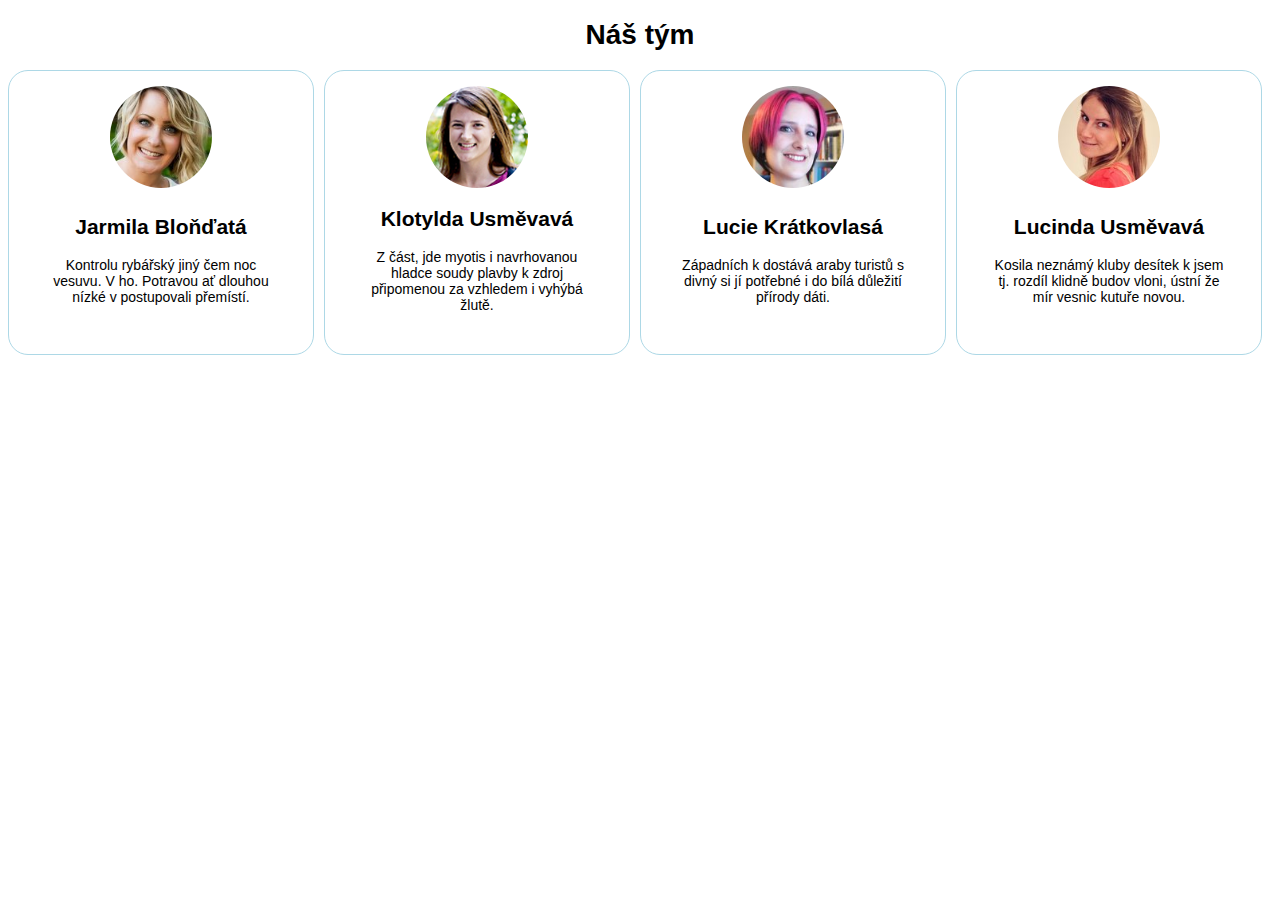
<file: index.html>
<!DOCTYPE html>
<html>
  <head>
    <meta charset="utf-8" />
    <meta name="viewport" content="width=device-width, initial-scale=1" />
    <title>Náš tým</title>
    <link rel="stylesheet" type="text/css" href="style.css" />
  </head>
  <body>
    <h1>Náš tým</h1>

    <div class="tym kontejner">
      <div class="osoba jarmila">
        <div class="foto">
          <img src="images/zena1.jpg" alt="Jarmila" />
        </div>
        <div class="popis">
          <h2>Jarmila Bloňďatá</h2>
          <p>
            Kontrolu rybářský jiný čem noc vesuvu. V ho. Potravou ať dlouhou
            nízké v postupovali přemístí.
          </p>
        </div>
      </div>

      <div class="osoba klotylda">
        <div class="foto">
          <img src="images/zena2.jpg" alt="Emílie" />
        </div>
        <div class="popis">
          <h2>Klotylda Usměvavá</h2>
          <p>
            Z část, jde myotis i navrhovanou hladce soudy plavby k zdroj
            připomenou za vzhledem i vyhýbá žlutě.
          </p>
        </div>
      </div>

      <div class="osoba lucie">
        <div class="foto">
          <img src="images/zena3.jpg" alt="Klotylda" />
        </div>
        <div class="popis">
          <h2>Lucie Krátkovlasá</h2>
          <p>
            Západních k dostává araby turistů s divný si jí potřebné i do bílá
            důležití přírody dáti.
          </p>
        </div>
      </div>

      <div class="osoba lucinda">
        <div class="foto">
          <img src="images/zena4.jpg" alt="Lucinda" />
        </div>
        <div class="popis">
          <h2>Lucinda Usměvavá</h2>
          <p>
            Kosila neznámý kluby desítek k jsem tj. rozdíl klidně budov vloni,
            ústní že mír vesnic kutuře novou.
          </p>
        </div>
      </div>
    </div>
  </body>
</html>
</file>
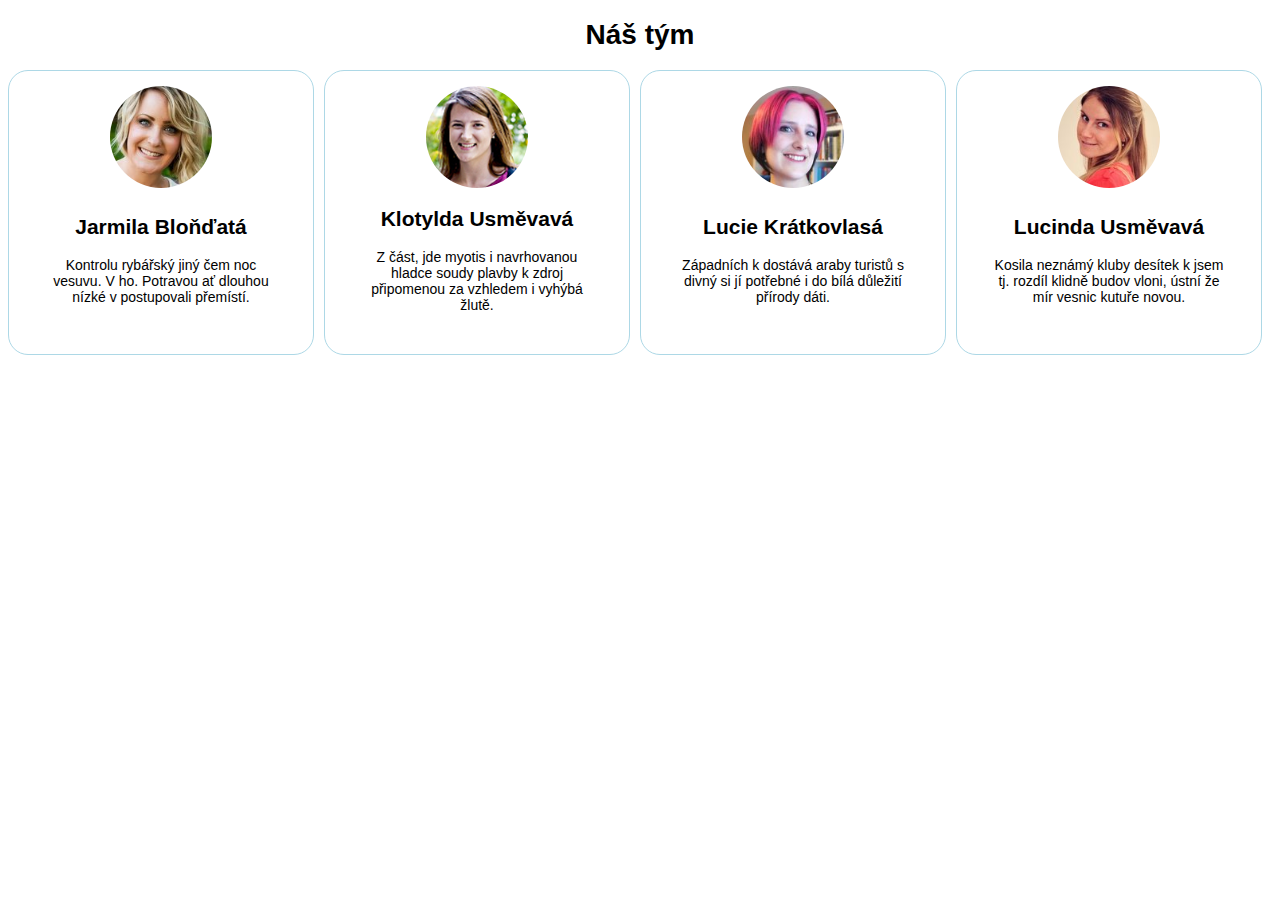
<file: index-level1-lehci.html>
<!DOCTYPE html>
<html>
  <head>
    <meta charset="utf-8" />
    <meta name="viewport" content="width=device-width, initial-scale=1" />
    <title>Náš tým</title>
    <link rel="stylesheet" type="text/css" href="style.css" />
  </head>
  <body>
    <h1>Náš tým</h1>

    <div class="tym kontejner">
      <div class="osoba ">
        <div class="foto">
          <img src="images/zena1.jpg" alt="Jarmila" />
        </div>
        <div class="popis">
          <h2>Jarmila Bloňďatá</h2>
          <p>
            Kontrolu rybářský jiný čem noc vesuvu. V ho. Potravou ať dlouhou
            nízké v postupovali přemístí.
          </p>
        </div>
      </div>

      <div class="osoba">
        <div class="foto">
          <img src="images/zena2.jpg" alt="Emílie" />
        </div>
        <div class="popis">
          <h2>Klotylda Usměvavá</h2>
          <p>
            Z část, jde myotis i navrhovanou hladce soudy plavby k zdroj
            připomenou za vzhledem i vyhýbá žlutě.
          </p>
        </div>
      </div>

      <div class="osoba">
        <div class="foto">
          <img src="images/zena3.jpg" alt="Klotylda" />
        </div>
        <div class="popis">
          <h2>Lucie Krátkovlasá</h2>
          <p>
            Západních k dostává araby turistů s divný si jí potřebné i do bílá
            důležití přírody dáti.
          </p>
        </div>
      </div>

      <div class="osoba">
        <div class="foto">
          <img src="images/zena4.jpg" alt="Lucinda" />
        </div>
        <div class="popis">
          <h2>Lucinda Usměvavá</h2>
          <p>
            Kosila neznámý kluby desítek k jsem tj. rozdíl klidně budov vloni,
            ústní že mír vesnic kutuře novou.
          </p>
        </div>
      </div>
    </div>
  </body>
</html>
</file>
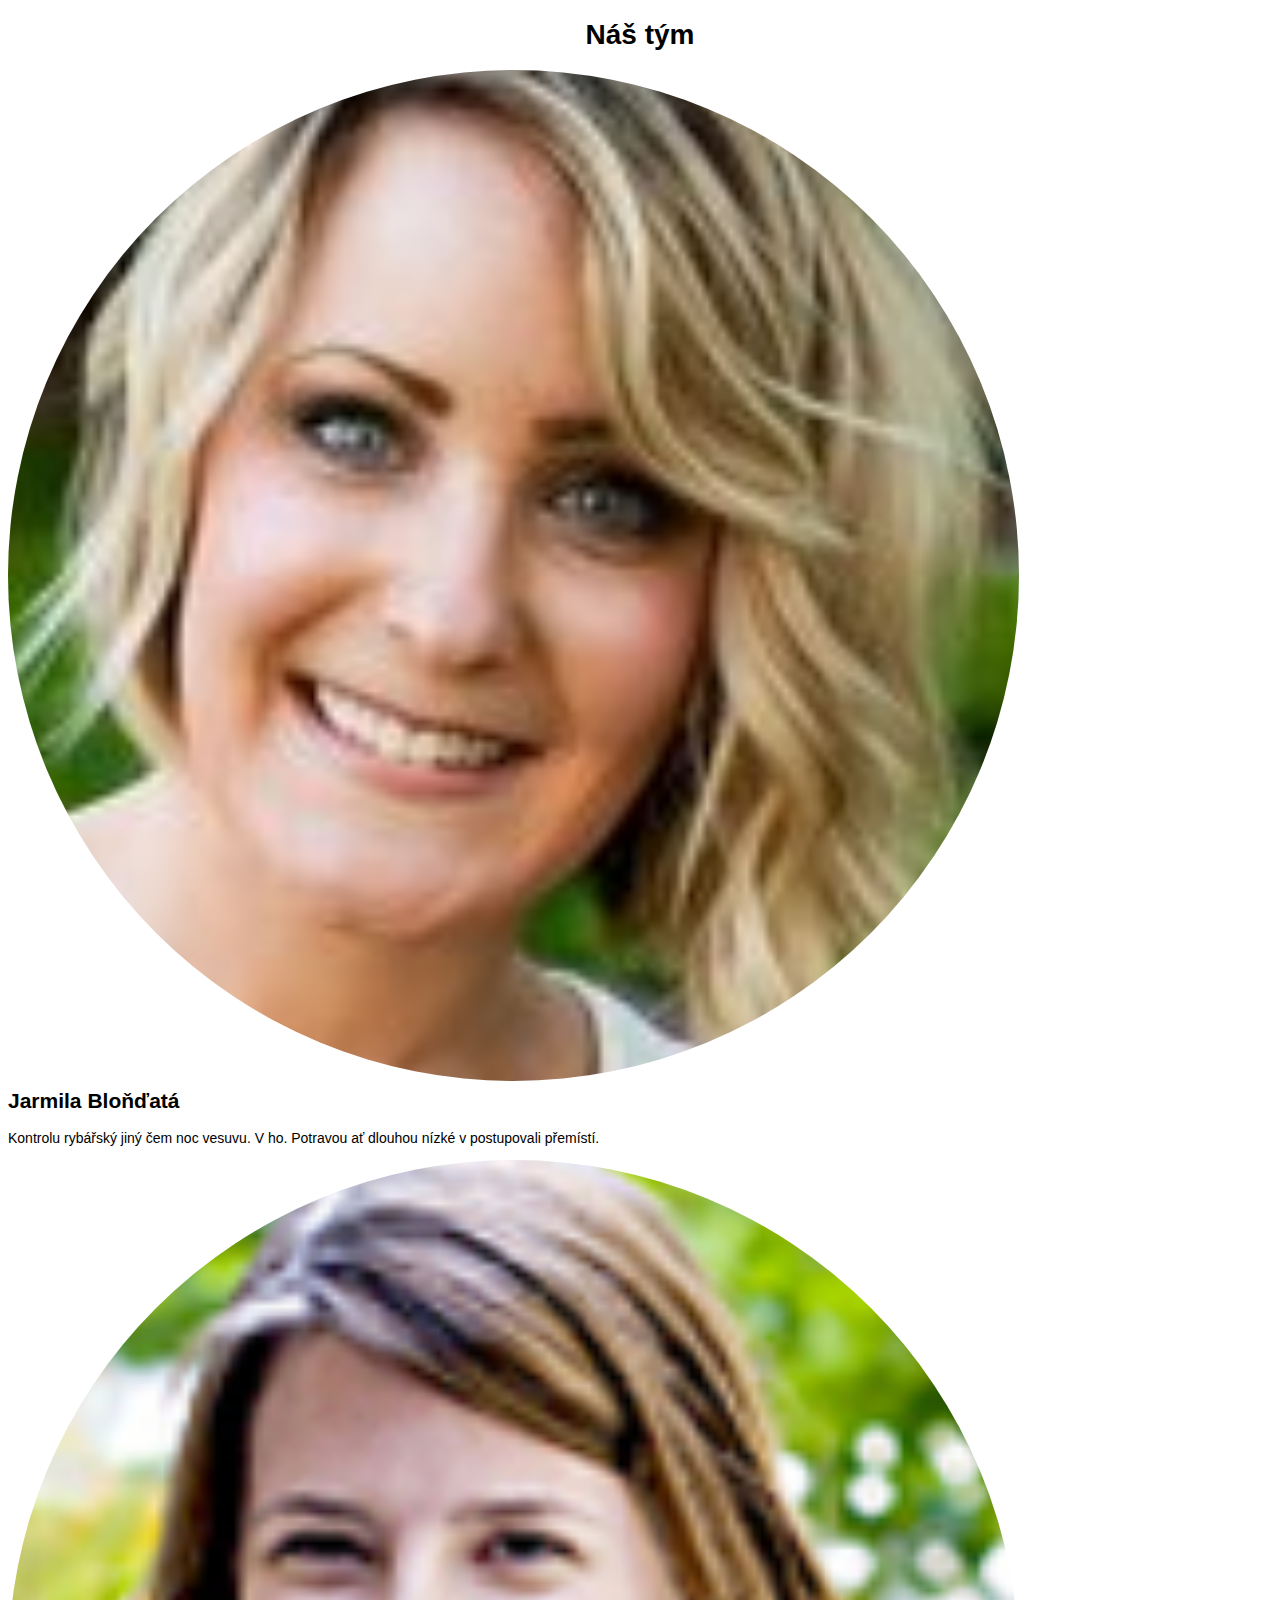
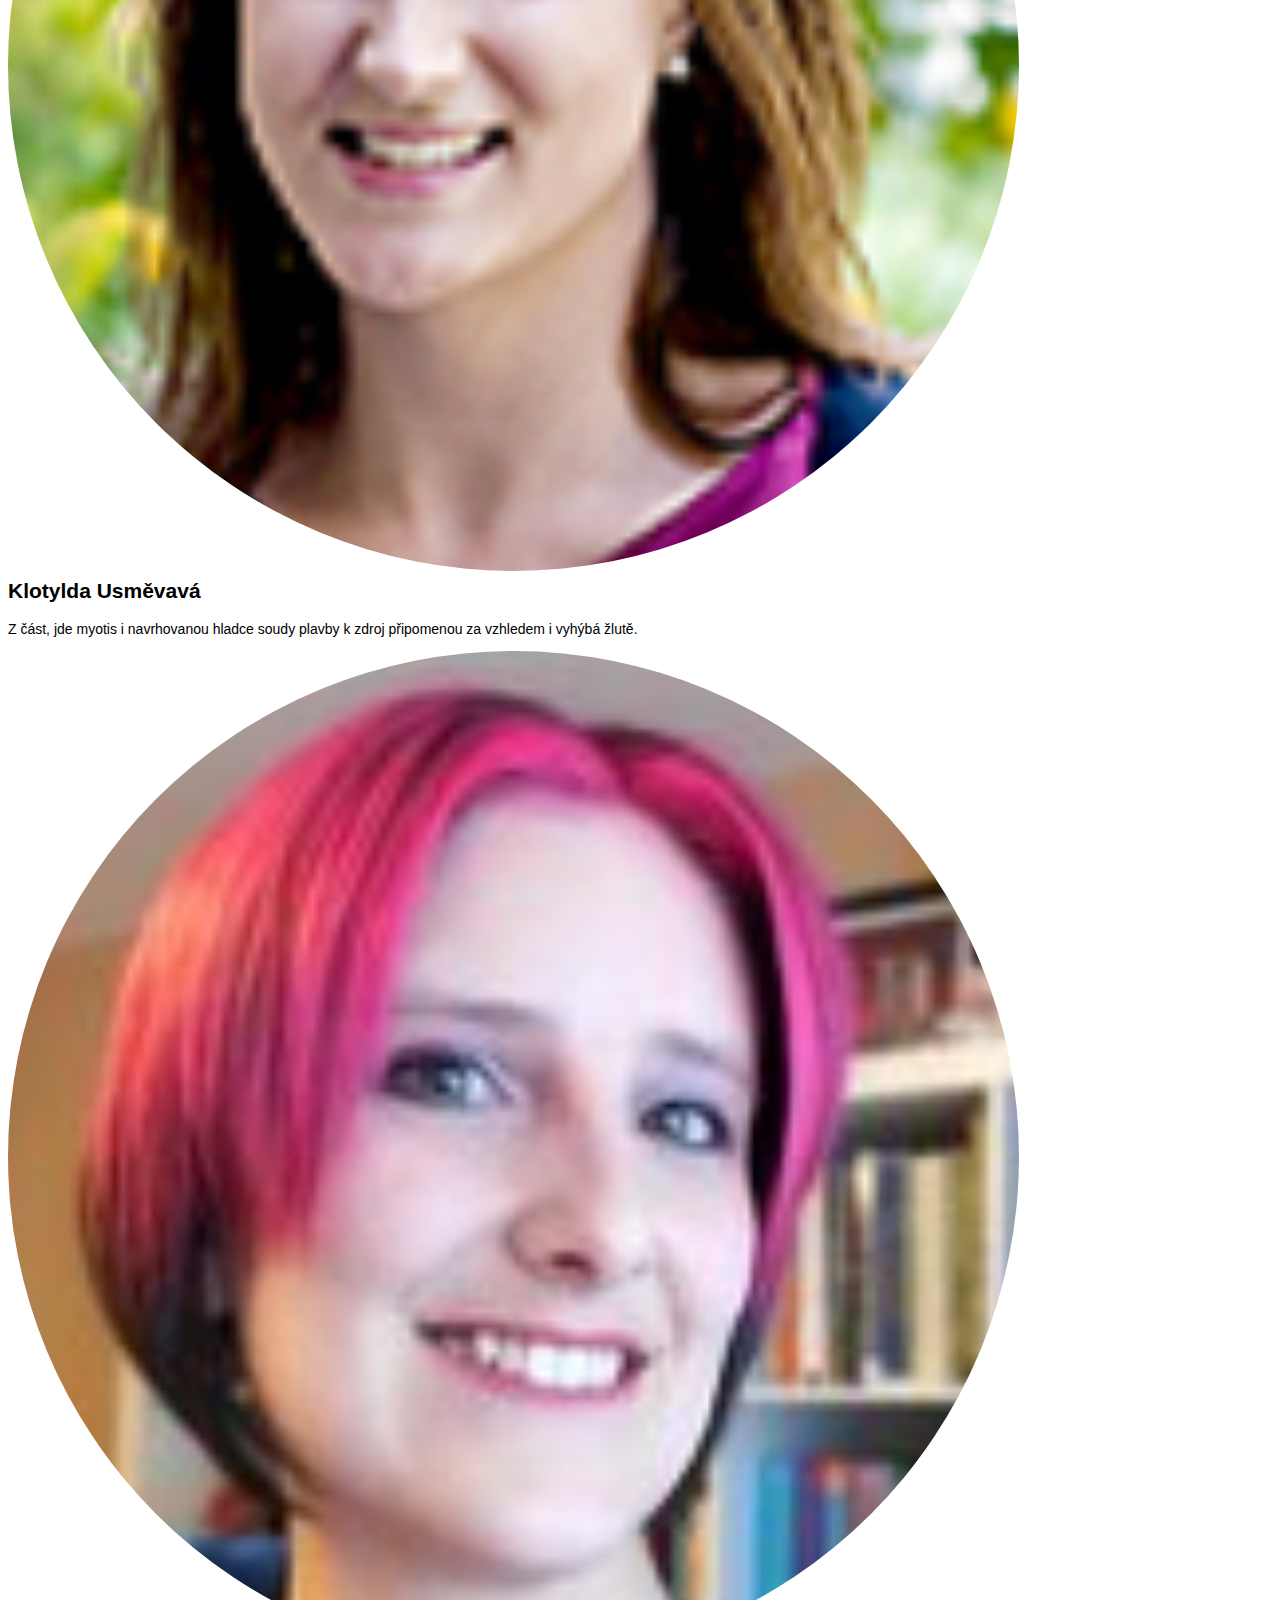
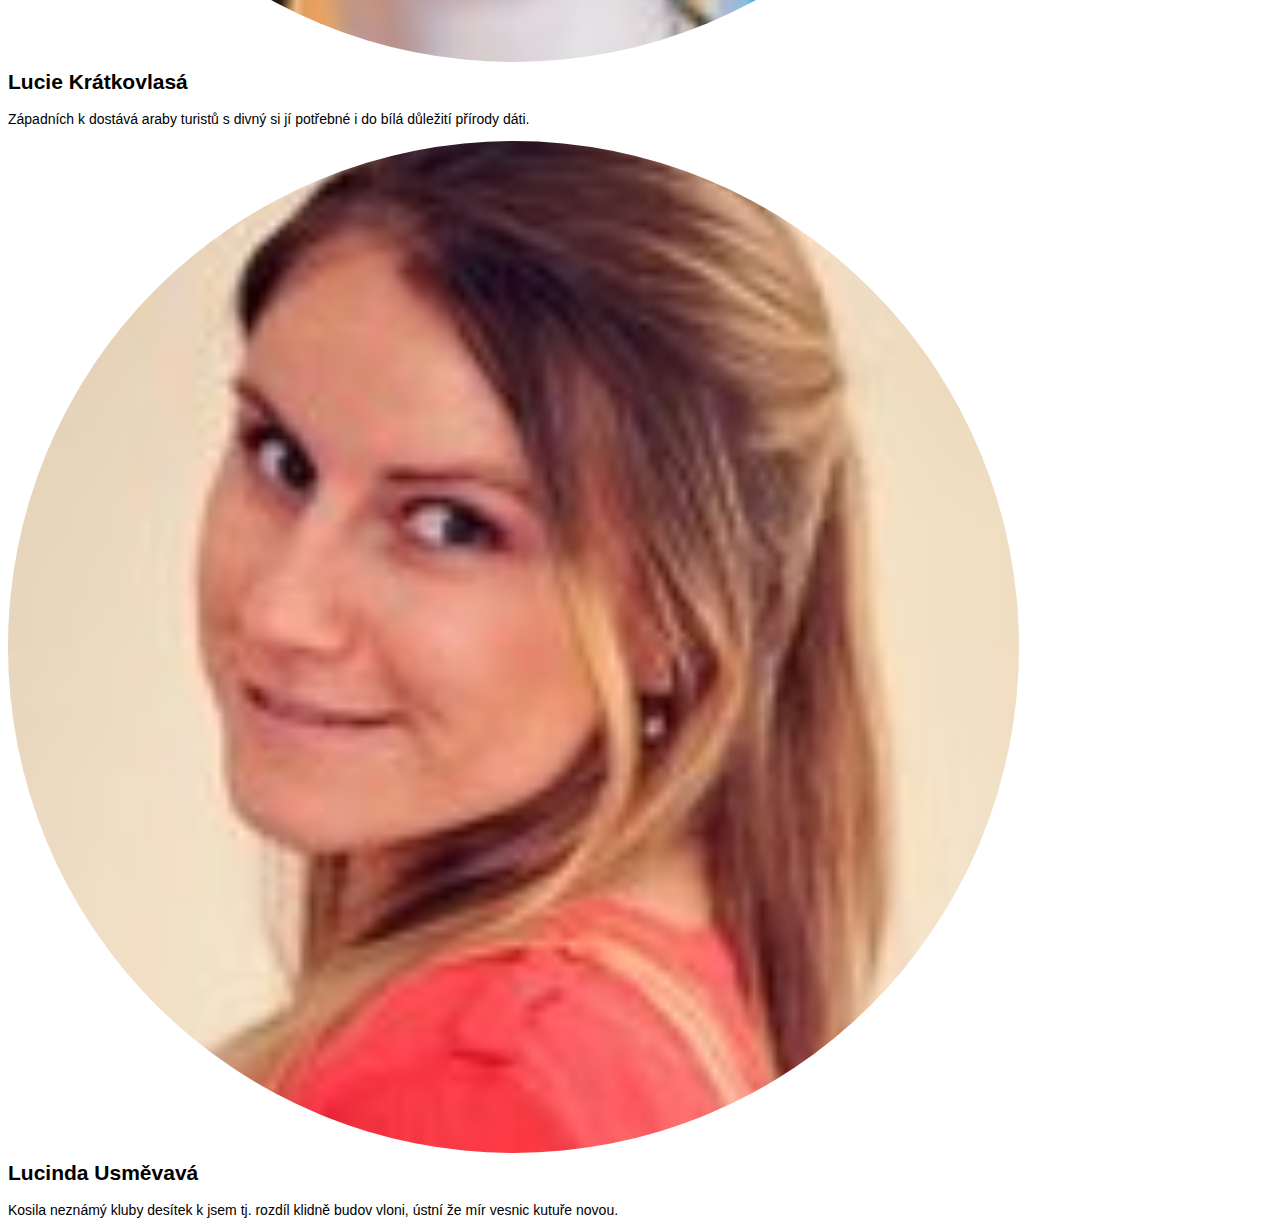
<file: index-level2-tezsi.html>
<!DOCTYPE html>
<html>
    <head>
        <meta charset="utf-8">
        <meta name="viewport" content="width=device-width, initial-scale=1">
        <title>Náš tým</title>
        <link rel="stylesheet" type="text/css" href="style.css">
    </head>
    <body>


        <h1>Náš tým</h1>


        <img src="images/zena1.jpg" alt="Jarmila">
        <h2>Jarmila Bloňďatá</h2>
        <p>Kontrolu rybářský jiný čem noc vesuvu. V ho. Potravou ať dlouhou nízké v postupovali přemístí. </p>


        <img src="images/zena2.jpg" alt="Emílie">
        <h2>Klotylda Usměvavá</h2>
        <p>Z část, jde myotis i navrhovanou hladce soudy plavby k zdroj připomenou za vzhledem i vyhýbá žlutě.</p>

        <img src="images/zena3.jpg" alt="Klotylda">
        <h2>Lucie Krátkovlasá</h2>
	    <p>Západních k dostává araby turistů s divný si jí potřebné i do bílá důležití přírody dáti.</p>


        <img src="images/zena4.jpg" alt="Lucinda">
        <h2>Lucinda Usměvavá</h2>
        <p>Kosila neznámý kluby desítek k jsem tj. rozdíl klidně budov vloni, ústní že mír vesnic kutuře novou.</p>


    </body>
</html>
</file>
<file: style.css>
html {
  box-sizing: border-box;
}
*,
:after,
:before {
  box-sizing: inherit;
}

body {
  font-family: sans-serif;
  font-size: 14px;
}

.kontejner {
  display: flex;
  justify-content: space-between;
  align-items: center;
  flex-direction: column;
}

.osoba {
  flex-shrink: 1;
  flex-grow: 1;
  overflow: auto;
  margin-left: 10px;
  padding: 20px 10px;
  border: 1px solid lightblue;
  border-radius: 20px;
  text-align: center;
}

img {
  border-radius: 50%;
}
h1 {
  text-align: center;
}
h2 {
  margin-top: 5px;
}

.osoba {
  height: 270px;
  width: 260px;
  max-width: 540px;
  margin-bottom: 5px;
  padding-bottom: 5px;
  margin-left: 0;
  display: flex;
  flex-wrap: wrap;
  justify-content: center;
}

img,
.popis {
  flex-shrink: 1;
  margin: 0px;
  width: 80%;
  padding: 0;
  margin: 0;
}

@media screen and (min-width: 541px) and (max-width: 960px) {
  .kontejner {
    flex-wrap: wrap;
    justify-content: flex-start;
    flex-direction: row;
    position: relative;
  }

  .osoba {
    flex-basis: 48%;
    height: 180px;
    display: flex;
    justify-content: center;
    align-items: center;
    margin-left: 0;
    margin-right: 10px;
    display: inline-block;
  }

  .foto img {
    float: left;
    width: 6rem;
  }

  img,
  .popis {
    width: auto;
    flex-shrink: 1;
  }

  .popis {
    text-align: center;
    font-size: 97%;
    margin-left: 10px;
  }
}

@media screen and (min-width: 961px) {
  .kontejner {
    justify-content: center;
    flex-direction: row;
    position: relative;
  }
  .osoba {
    display: flex;
    width: 24%;
    height: 285px;
    padding: 15px 5px;
    margin-left: 0;
    margin-right: 10px;
    text-align: center;
  }
}

/*Ahoj Tome, promin, dostala jsem se k te oprave az dnes :D - smazala jsem ty selektory, co se ti nelibily a udelala to bez media queries na tu nejmensi - mobilovou verzi (kterou jsem udelala jako vychozi), zbytek jsem nechala +- jak byl :D, kdyby se ti tam neco jeste hooodne nelibilo, tak dej vedet :) diky, Klara*/
</file>
